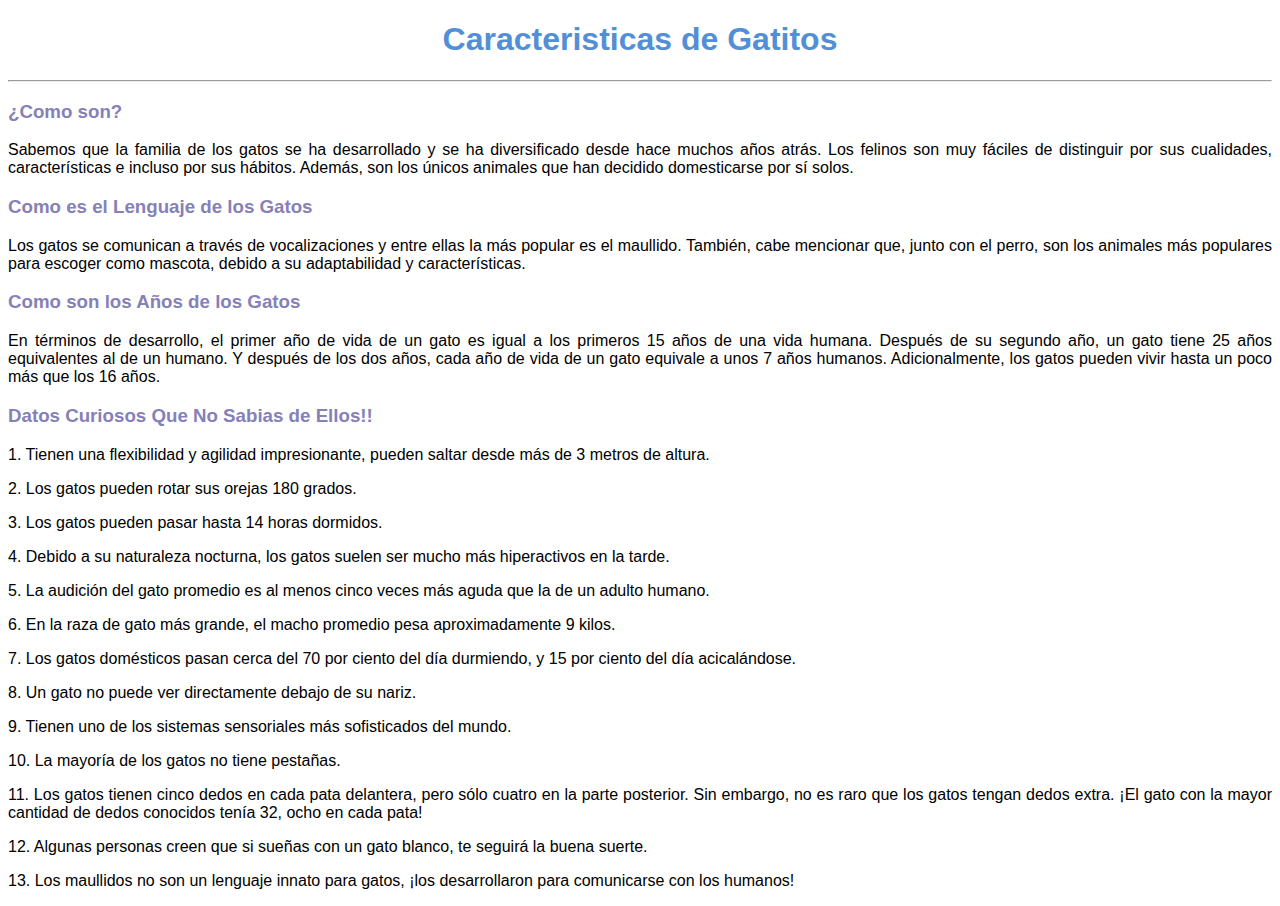
<file: Caracteristicas.html>
<!DOCTYPE html>
<html lang="en">
<head>
    <meta charset="UTF-8">
    <meta http-equiv="X-UA-Compatible" content="IE=edge">
    <meta name="viewport" content="width=device-width, initial-scale=1.0">
    <title>Only Cats (Caracteristicas)</title>
    <link rel="stylesheet" href="Style_Caracteristicas.css">
</head>
<body>
    <h1>Caracteristicas de Gatitos</h1>
    <hr>
    <h3>¿Como son?</h3>
    <p>Sabemos que la familia de los gatos se ha desarrollado y se ha diversificado desde hace muchos años atrás. Los felinos son muy fáciles de distinguir por sus cualidades, características e incluso por sus hábitos. Además, son los únicos animales que han decidido domesticarse por sí solos.</p>

    <h3>Como es el Lenguaje de los Gatos</h3>
    <p>Los gatos se comunican a través de vocalizaciones y entre ellas la más popular es el maullido. También, cabe mencionar que, junto con el perro, son los animales más populares para escoger como mascota, debido a su adaptabilidad y características. </p>

    <h3>Como son los Años de los Gatos</h3>
    <p>En términos de desarrollo, el primer año de vida de un gato es igual a los primeros 15 años de una vida humana. Después de su segundo año, un gato tiene 25 años equivalentes al de un humano. Y después de los dos años, cada año de vida de un gato equivale a unos 7 años humanos.

        Adicionalmente, los gatos pueden vivir hasta un poco más que los 16 años. </p>
    
    <h3>Datos Curiosos Que No Sabias de Ellos!!</h3>

    <p>1. Tienen una flexibilidad y agilidad impresionante, pueden saltar desde más de 3 metros de altura.</p>
    <p>2. Los gatos pueden rotar sus orejas 180 grados.</p> 
    <p>3. Los gatos pueden pasar hasta 14 horas dormidos.</p>
    <p>4. Debido a su naturaleza nocturna, los gatos suelen ser mucho más hiperactivos en la tarde.</p>    
    <p>5. La audición del gato promedio es al menos cinco veces más aguda que la de un adulto humano.</p>    
    <p>6. En la raza de gato más grande, el macho promedio pesa aproximadamente 9 kilos.</p>   
    <p>7. Los gatos domésticos pasan cerca del 70 por ciento del día durmiendo, y 15 por ciento del día acicalándose.</p>    
    <p>8. Un gato no puede ver directamente debajo de su nariz.</p>    
    <p>9. Tienen uno de los sistemas sensoriales más sofisticados del mundo.</p>    
    <p>10. La mayoría de los gatos no tiene pestañas.</p>    
    <p>11. Los gatos tienen cinco dedos en cada pata delantera, pero sólo cuatro en la parte posterior. Sin embargo, no es raro que los gatos tengan dedos extra. ¡El gato con la mayor cantidad de dedos conocidos tenía 32, ocho en cada pata!</p>    
    <p>12. Algunas personas creen que si sueñas con un gato blanco, te seguirá la buena suerte.</p>
    <p>13. Los maullidos no son un lenguaje innato para gatos, ¡los desarrollaron para comunicarse con los humanos!</p>    
    


</body>
</html>
</file>
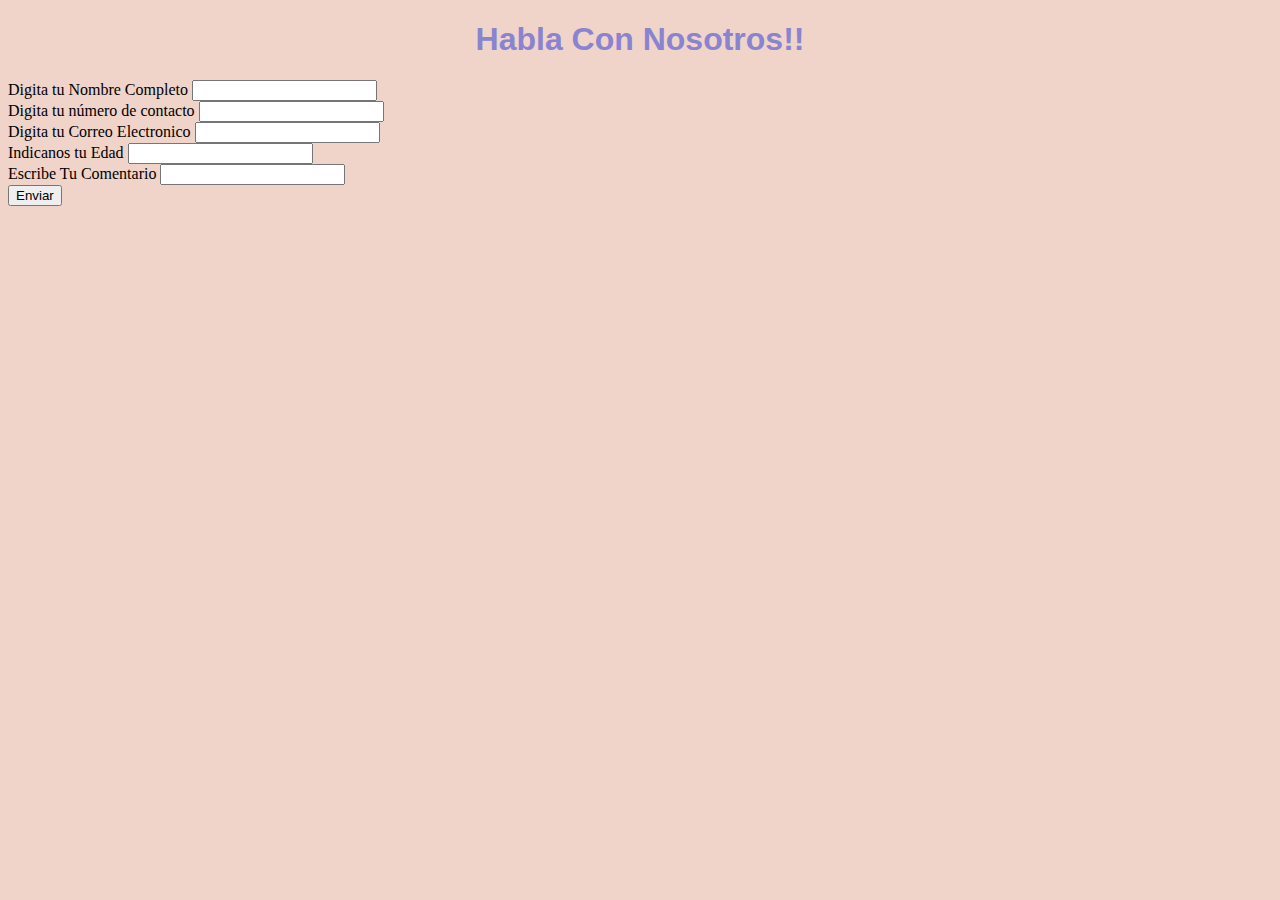
<file: PageJavaScript.html>
<!DOCTYPE html>
<html lang="en">
<head>
    <meta charset="UTF-8">
    <meta http-equiv="X-UA-Compatible" content="IE=edge">
    <meta name="viewport" content="width=device-width, initial-scale=1.0">
    <title>Only Cats (Habla con Nosotros)</title>

    <style>
        label{
            display: contents;
            float: right;
            width: 80px;
        }

        html{background-color: rgb(240, 211, 201);}

        h1{font-family:Verdana, Geneva, Tahoma, sans-serif     ;
        color: rgb(137, 132, 207);
        text-align: center;}


    </style>
</head>
<body>
    <h1>Habla Con Nosotros!!</h1>

    <div id="datos"></div>
    <script src="main.js" type="text/javascript"></script>

    <form action="">
        <div>
            <label for="nombre">Digita tu Nombre Completo</label>
            <input type="text" id="nombre">
        </div>
        <div>
            <label for="numero">Digita tu número de contacto</label>
            <input type="text" id="numero">
        </div>
        <div>
            <label for="correo">Digita tu Correo Electronico</label>
            <input type="text" id="correo">
        </div>
        <div>
            <label for="edad">Indicanos tu Edad</label>
            <input type="text" id="edad">
        </div>
        <div>
            <label for="comentario">Escribe Tu Comentario</label>
            <input type="text" id="comentario">
        </div>
        <input type="submit" onclick=" return EnviarInformación();" value="Enviar">
    </form>



</body>
</html>
</file>
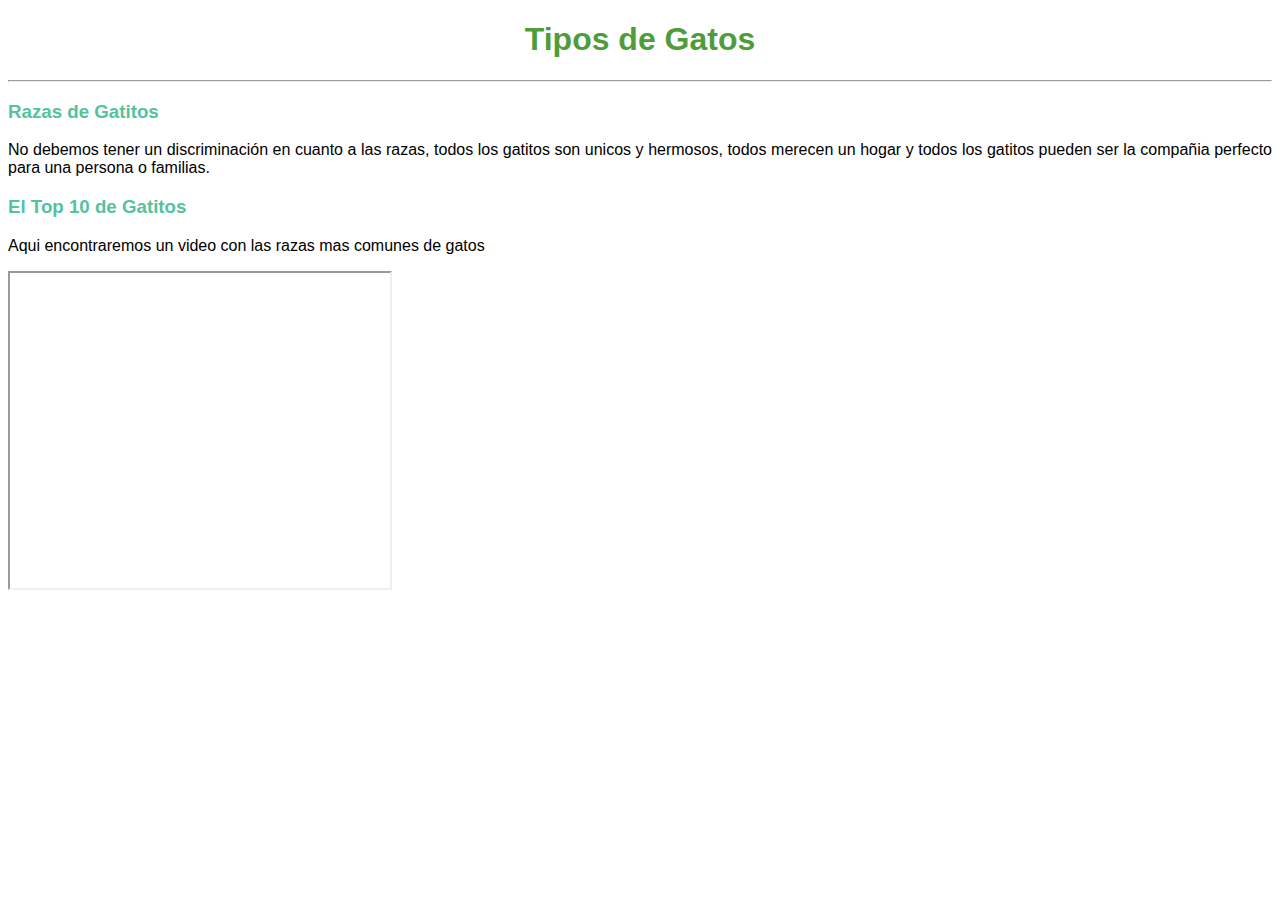
<file: TiposGatos.html>
<!DOCTYPE html>
<html lang="en">
<head>
    <meta charset="UTF-8">
    <meta http-equiv="X-UA-Compatible" content="IE=edge">
    <meta name="viewport" content="width=device-width, initial-scale=1.0">
    <title>Only Cats (Tipos de Gatos)</title>
    <link rel="stylesheet" href="Style_TiposGatos.css">
</head>
<body>

    <h1>Tipos de Gatos </h1>
    <hr>
    <h3>Razas de Gatitos</h3>
    <p>No debemos tener un discriminación en cuanto a las razas, todos los gatitos son unicos y hermosos, todos merecen un hogar y todos los gatitos pueden ser la compañia perfecto para una persona o familias.</p>
    
    <h3>El Top 10 de Gatitos</h3>
    <p>Aqui encontraremos un video con las razas mas comunes de gatos</p>

    <iframe width="380" height="315" src="https://www.youtube.com/embed/g8CYn9ZCIjY" title="YouTube video player"  allow="accelerometer; autoplay; clipboard-write; encrypted-media; gyroscope; picture-in-picture; web-share" allowfullscreen></iframe></iframe>

</body>
</html>
</file>
<file: Style_Caracteristicas.css>
<style>
        html{background-color: rgb(220, 231, 220);}

        h1{font-family: Impact, Haettenschweiler, 'Arial Narrow Bold', sans-serif;
        color: rgb(82, 143, 214);
        text-align: center;}

        h3{font-family:Verdana, Geneva, Tahoma, sans-serif     ;
        color: rgb(133, 129, 184);
        text-align: left;}
        
        p{font-family: 'Trebuchet MS', 'Lucida Sans Unicode', 'Lucida Grande', 'Lucida Sans', Arial, sans-serif ;
        text-align: justify;}

    
    </style>
</file>
<file: Style_TiposGatos.css>
<style>
        html{background-color: rgb(142, 168, 142);}

        h1{font-family: Impact, Haettenschweiler, 'Arial Narrow Bold', sans-serif;
        color: rgb(78, 156, 58);
        text-align: center;}

        h3{font-family:Verdana, Geneva, Tahoma, sans-serif     ;
        color: rgb(85, 194, 158);
        text-align: left;}
        
        p{font-family: 'Trebuchet MS', 'Lucida Sans Unicode', 'Lucida Grande', 'Lucida Sans', Arial, sans-serif ;
        text-align: justify;}

    
    </style>
</file>
